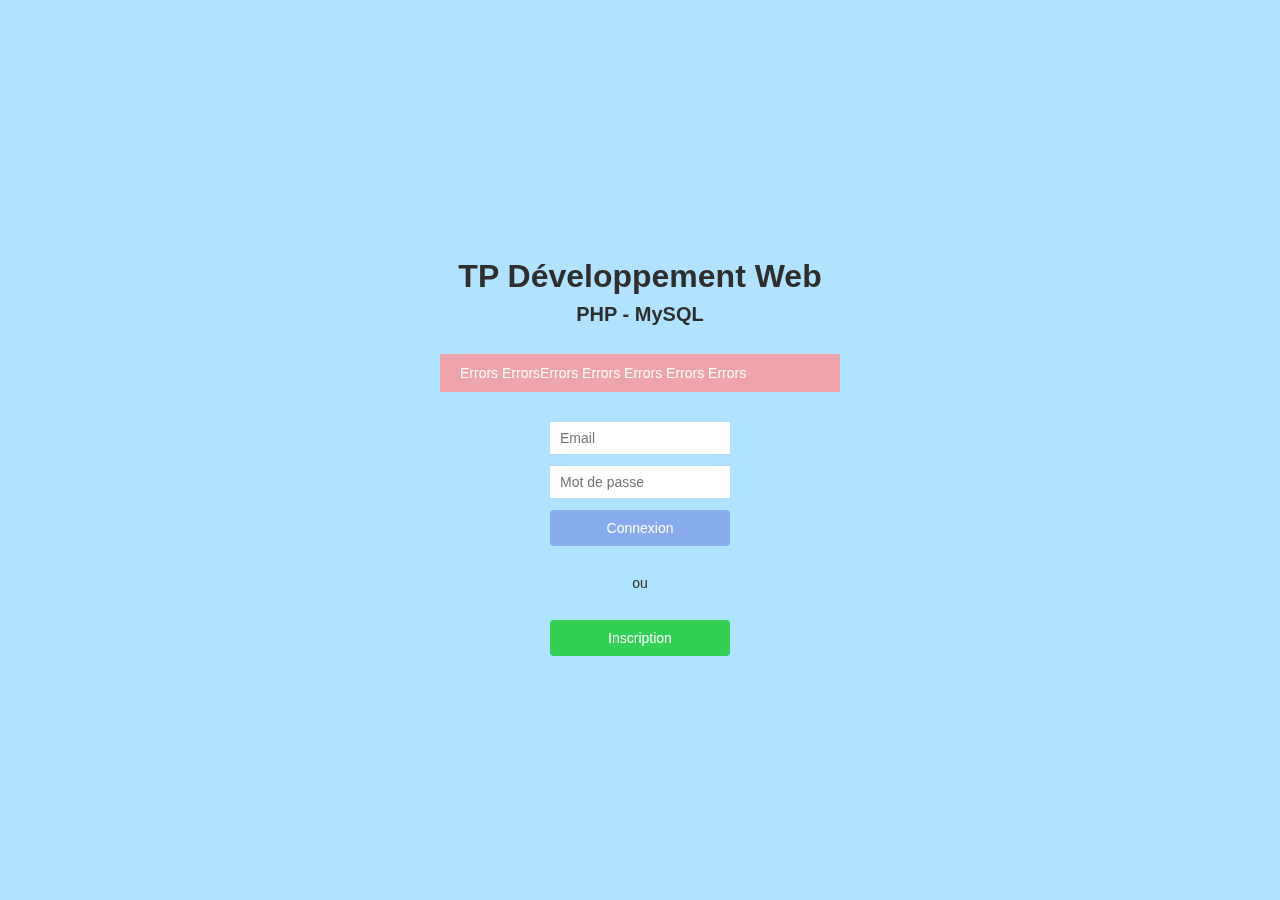
<file: index.html>
<!DOCTYPE html>
<html>
<head>
	<meta charset="utf-8">
	<meta http-equiv="X-UA-Compatible" content="IE=edge">
	<title>Page connexion</title>
	<link rel="stylesheet" href="style.css">
</head>
<body>
	<section class="connect">
		<h1 class="bigger">TP Développement Web</h1>
		<h2 class="fatter">PHP - MySQL</h2>
		<article class="errors">
			Errors ErrorsErrors Errors Errors Errors Errors
		</article>
		<form action="#" method="POST">
			<input type="email" name="" placeholder="Email">
			<input type="password" name="" placeholder="Mot de passe">
			<a class="btn" href="#">Connexion</a>
		</form>
		<span class="or">ou</span>
		<a class="btn valid" href="#">Inscription</a>
	</section>
	
</body>
</html>
</file>
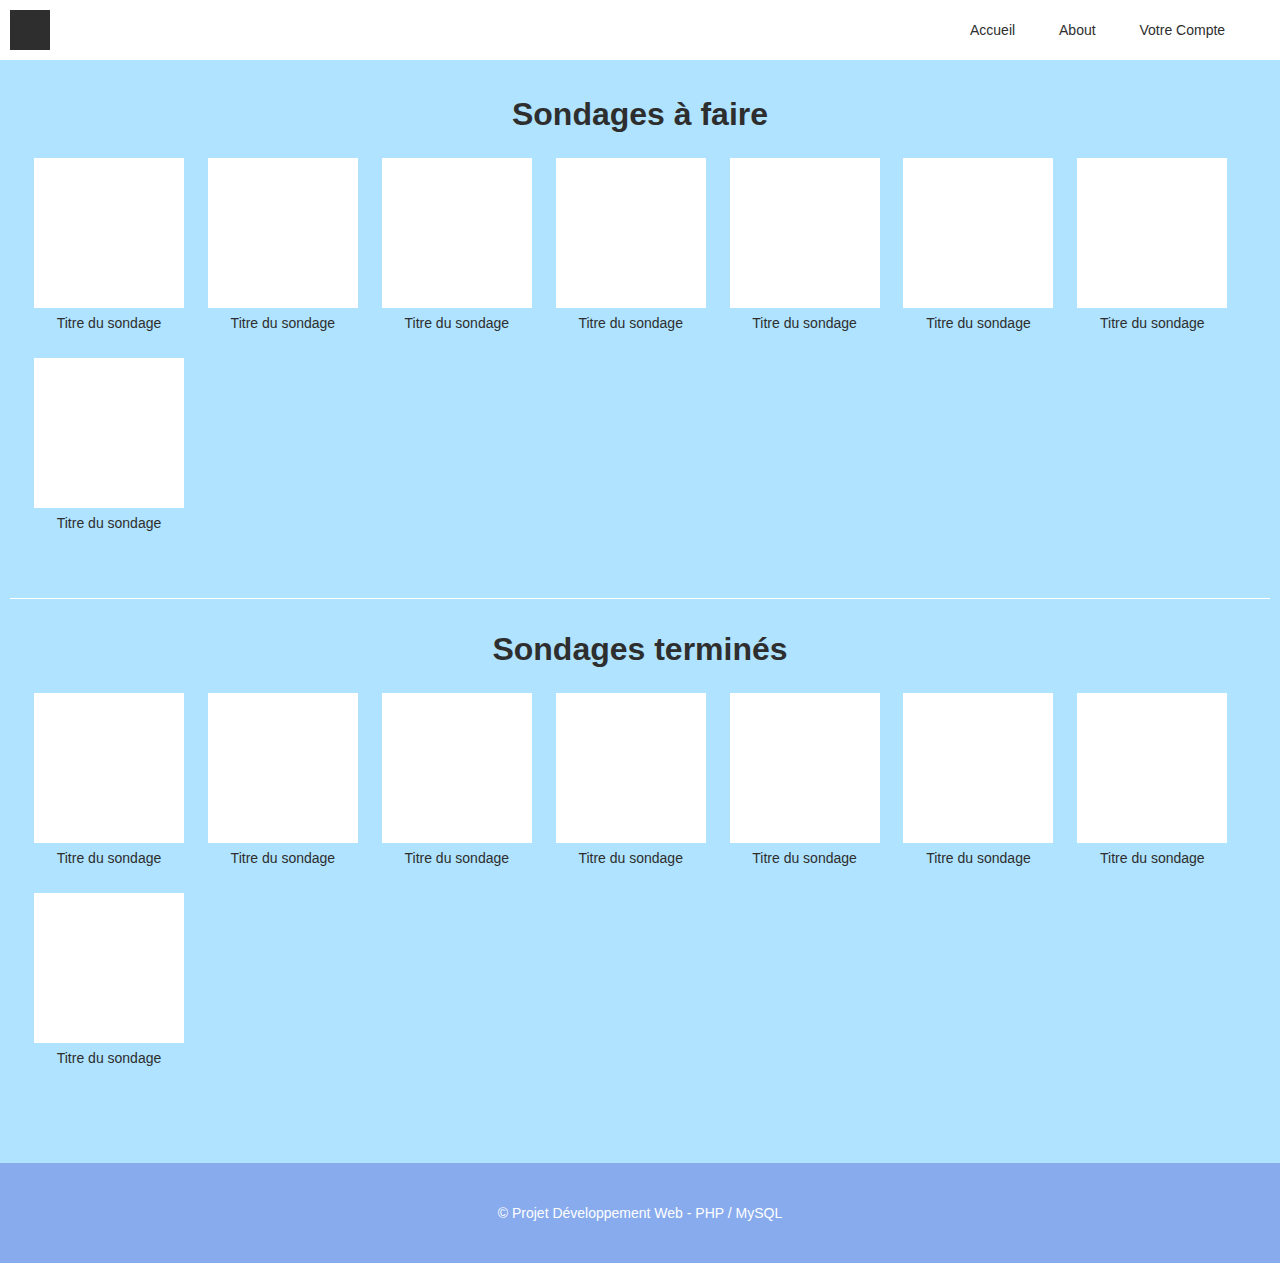
<file: home.html>
<!DOCTYPE html>
<html>
<head>
	<meta charset="utf-8">
	<meta http-equiv="X-UA-Compatible" content="IE=edge">
	<title>Accueil</title>
	<link rel="stylesheet" href="style.css">
	<script></script>
</head>
<body>
	<header class="head">
		<div class="logotype"></div>
		<ul class="head-nav">
			<li class="head-list"><a class="head-link" href="#">Accueil</a></li>
			<li class="head-list"><a class="head-link" href="#">About</a></li>
			<li class="head-list">
				<a class="head-link" data-toggle="dropdown" data-target="#">Votre Compte</a>
				<ul class="count">
					<li>test</li>
					<li>test</li>
					<li>test</li>
				</ul>
			</li>
		</ul>
		<div class="clear"></div>
	</header>
	<section class="todo-contain">
		<h3>Sondages à faire</h3>
		<ul class="todo-list">
			<li class="poll">
				<figure></figure>
				<article>Titre du sondage</article>
			</li>
			<li class="poll">
				<figure></figure>
				<article>Titre du sondage</article>
			</li>
			<li class="poll">
				<figure></figure>
				<article>Titre du sondage</article>
			</li>
			<li class="poll">
				<figure></figure>
				<article>Titre du sondage</article>
			</li>
			<li class="poll">
				<figure></figure>
				<article>Titre du sondage</article>
			</li>
			<li class="poll">
				<figure></figure>
				<article>Titre du sondage</article>
			</li>
			<li class="poll">
				<figure></figure>
				<article>Titre du sondage</article>
			</li>
			<li class="poll">
				<figure></figure>
				<article>Titre du sondage</article>
			</li>
		</ul>
	</section>
	<section class="done-contain">
		<h3>Sondages terminés</h3>
		<ul class="done-list">
			<li class="poll">
				<figure></figure>
				<article>Titre du sondage</article>
			</li>
			<li class="poll">
				<figure></figure>
				<article>Titre du sondage</article>
			</li>
			<li class="poll">
				<figure></figure>
				<article>Titre du sondage</article>
			</li>
			<li class="poll">
				<figure></figure>
				<article>Titre du sondage</article>
			</li>
			<li class="poll">
				<figure></figure>
				<article>Titre du sondage</article>
			</li>
			<li class="poll">
				<figure></figure>
				<article>Titre du sondage</article>
			</li>
			<li class="poll">
				<figure></figure>
				<article>Titre du sondage</article>
			</li>
			<li class="poll">
				<figure></figure>
				<article>Titre du sondage</article>
			</li>
		</ul>
	</section>
	<footer class="foot">&copy; Projet Développement Web - PHP / MySQL</footer>
</body>
</html>
</file>
<file: style.css>
/* Eric Meyer's Reset CSS v2.0 - http://cssreset.com */ html,body,div,span,applet,object,iframe,h1,h2,h3,h4,h5,h6,p,blockquote,pre,a,abbr,acronym,address,big,cite,code,del,dfn,em,img,ins,kbd,q,s,samp,small,strike,strong,sub,sup,tt,var,b,u,i,center,dl,dt,dd,ol,ul,li,fieldset,form,label,legend,table,caption,tbody,tfoot,thead,tr,th,td,article,aside,canvas,details,embed,figure,figcaption,footer,header,hgroup,menu,nav,output,ruby,section,summary,time,mark,audio,video{border:0;font-size:100%;font:inherit;vertical-align:baseline;margin:0;padding:0}article,aside,details,figcaption,figure,footer,header,hgroup,menu,nav,section{display:block}body{line-height:1}ol,ul{list-style:none}blockquote,q{quotes:none}blockquote:before,blockquote:after,q:before,q:after{content:none}table{border-collapse:collapse;border-spacing:0}
/* BOX SIZING */
*, *:before, *:after { -moz-box-sizing: border-box; -webkit-box-sizing: border-box; box-sizing: border-box; }

/* BASE SITE */
body {
    background-color: #afe3ff;
    font-family: "Open Sans", Arial, sans-serif;
    font-size: 14px;
    color: #2E2E2E;
}

strong { font-weight:bold; } i { font-style:italic; }
a, a:hover, a:active, a:focus { text-decoration:none; }

h1, .overweight, h2, .weight, h3, .bigger, h4, .big, h5, .fatter, h6, .fat {
    font-family: "Open Sans", Arial, sans-serif;
    font-weight:bold;
    font-style:normal;
}

h1, .overweight { font-size:52px; }
h2, .weight     { font-size:44px; }
h3, .bigger     { font-size:32px; }
h4, .big        { font-size:24px; }
h5, .fatter     { font-size:20px; }
h6, .fat        { font-size:18px; }

.left { float:left; position:relative; }
.right { float:right; position:relative; }
.clear { clear:both; }

/* DISPLAY 960px */
header.head { background:white; position:fixed; height:60px; width:100%; z-index:99; }
    .head .logotype { float:left; background:#2E2E2E; height:40px; top:10px; left:10px; position:relative; width:40px; }
    .head .head-nav { float:right; height:40px; right:10px; position:relative; width: 320px; }
        .head .head-nav li.head-list { display:inline-block; margin:0 10px; }
            .head .head-nav li.head-list a.head-link { color:#2E2E2E; cursor:pointer; display:block; height:60px; line-height:60px; text-align: center; padding:0 10px; }
            .head .head-nav li.head-list a.head-link:hover, .head .head-nav li.head-list a.head-link:focus { background:#88abee; color:white; }
            .head .head-nav li.head-list a.head-link:active { background:#78a0ee; color:white; }
                .head .head-nav li.head-list .count { display:none; visibility:hidden; background:white; padding-top:12px; position:absolute; right:0px; width:300px; z-index:100; }
                .head .head-nav li.head-list:hover .count { display:block; visibility:visible; }
                    .head .head-nav li.head-list:hover .count li { padding:12px 20px; }

section.connect { height:600px; left:50%; margin:-300px 0 0 -300px; padding:80px; position:fixed; top:50%; width: 600px; }
    .connect .logo {}
    .connect h1.bigger { padding:30px 0 12px 0; text-align:center;}
    .connect h2.fatter { padding:0px; text-align: center;}
    .connect .errors { background:#efa3aa; color:white; margin:30px auto; padding:12px 20px; width:400px; }
    .connect form { margin-top:0px; }
        .connect form input[type="email"], .connect form input[type="password"] { border:none; display:block; font-size:14px; height:32px; line-height:32px; margin:12px auto; padding:0 10px; width:180px; }
    .connect .or { display:block; padding:30px 0; text-align: center; }

section.todo-contain, section.done-contain { height:auto; margin:0 10px; padding-top:80px; position: relative; width:auto; z-index:9; }
    .todo-contain h3, .done-contain h3 { color:#2E2E2E; margin:18px auto; text-align:center; width: 500px; }
    .todo-contain .todo-list, .done-contain .done-list { padding:0 14px; }
        .todo-contain .todo-list li, .done-contain .done-list li { display:inline-block; margin:10px 10px; }
            .todo-contain .todo-list li figure, .done-contain .done-list li figure  { background:white; height: 150px; width: 150px; }
            .todo-contain .todo-list li article, .done-contain .done-list li article { padding:8px; text-align:center; }

section.done-contain { border-top: 1px solid white; padding-bottom:50px; padding-top:16px; top:50px; }

h1.poll { background: -moz-linear-gradient(top, rgba(175,227,255,1) 50%, rgba(175,227,255,1) 60%, rgba(175,227,255,0) 100%); /* FF3.6+ */
            background: -webkit-gradient(linear, left top, left bottom, color-stop(50%,rgba(175,227,255,1)), color-stop(60%,rgba(175,227,255,1)), color-stop(100%,rgba(175,227,255,0))); /* Chrome,Safari4+ */
            background: -webkit-linear-gradient(top, rgba(175,227,255,1) 50%,rgba(175,227,255,1) 60%,rgba(175,227,255,0) 100%); /* Chrome10+,Safari5.1+ */
            background: -o-linear-gradient(top, rgba(175,227,255,1) 50%,rgba(175,227,255,1) 60%,rgba(175,227,255,0) 100%); /* Opera 11.10+ */
            background: -ms-linear-gradient(top, rgba(175,227,255,1) 50%,rgba(175,227,255,1) 60%,rgba(175,227,255,0) 100%); /* IE10+ */
            background: linear-gradient(to bottom, rgba(175,227,255,1) 50%,rgba(175,227,255,1) 60%,rgba(175,227,255,0) 100%); /* W3C */
            filter: progid:DXImageTransform.Microsoft.gradient( startColorstr='#afe3ff', endColorstr='#00afe3ff',GradientType=0 ); /* IE6-9 */
            padding: 100px 0 60px 0; position:fixed; text-align:center; width:100%; z-index:98 }
ul.poll-list {margin:auto; position:relative; width:700px;}
    .poll-list li.question { padding:200px 0 200px 0; position:relative; }
        .poll-list li .title { display:block; font-size:20px; font-weight:bold; margin:0 0 20px 20px; }    
            .poll-list li form ul { margin-bottom:30px; }
                .poll-list li form ul li { display:block; padding:8px 10px; }
                   .poll-list li form ul li label { border-radius:20px; cursor:pointer; padding:6px 10px; -o-transition:all 500ms; -moz-transition:all 500ms; -webkit-transition:all 500ms; transition:all 500ms;  }
                  .poll-list li form ul li label:hover, .poll-list li form ul li label:focus { background:rgba(255,255,255,0.5); }
                  .poll-list li form ul li label:active { background:rgba(255,255,255,0.8); }
                  .poll-list li form ul li input[type="radio"] { padding:0 20px 0 0; }
.btn { background: #88ABEE; color:white; display:block; border-radius:4px; line-height:36px; height:36px; margin:auto; padding:0 20px; text-align: center; width:180px; }
.btn:hover, .btn:focus { background: #779fEa; color:white; }
.btn:active { background: #669aE0; color:#eee; }
.valid { background:#33d055; } .valid:hover, .valid:focus { background:#30ca50; } .valid:active { background:#3aba45; } 


footer.foot { background-color:#88abee; color:white; height:100px; line-height:100px; margin-top:80px; position:relative; text-align:center; width:auto; }
</file>
